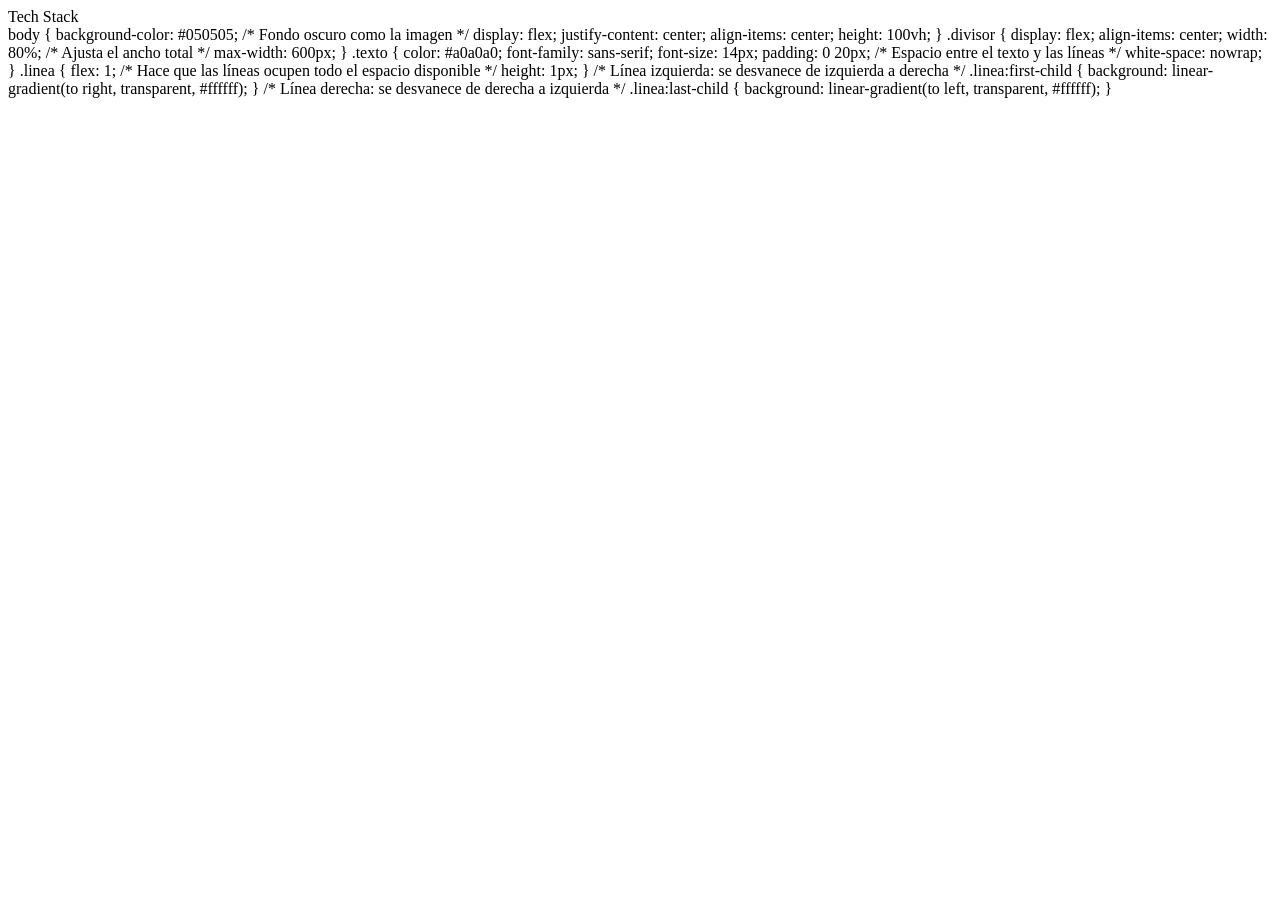
<file: src/views/pets.html>
<!DOCTYPE html>
<html lang="en">
<head>
    <meta charset="UTF-8">
    <meta name="viewport" content="width=device-width, initial-scale=1.0">
    <title>Document</title>
</head>
<body>
    
</body>
</html>






<div class="divisor">
  <span class="linea"></span>
  <span class="texto">Tech Stack</span>
  <span class="linea"></span>
</div>

body {
  background-color: #050505; /* Fondo oscuro como la imagen */
  display: flex;
  justify-content: center;
  align-items: center;
  height: 100vh;
}

.divisor {
  display: flex;
  align-items: center;
  width: 80%; /* Ajusta el ancho total */
  max-width: 600px;
}

.texto {
  color: #a0a0a0;
  font-family: sans-serif;
  font-size: 14px;
  padding: 0 20px; /* Espacio entre el texto y las líneas */
  white-space: nowrap;
}

.linea {
  flex: 1; /* Hace que las líneas ocupen todo el espacio disponible */
  height: 1px;
}

/* Línea izquierda: se desvanece de izquierda a derecha */
.linea:first-child {
  background: linear-gradient(to right, transparent, #ffffff);
}

/* Línea derecha: se desvanece de derecha a izquierda */
.linea:last-child {
  background: linear-gradient(to left, transparent, #ffffff);
}
</file>
